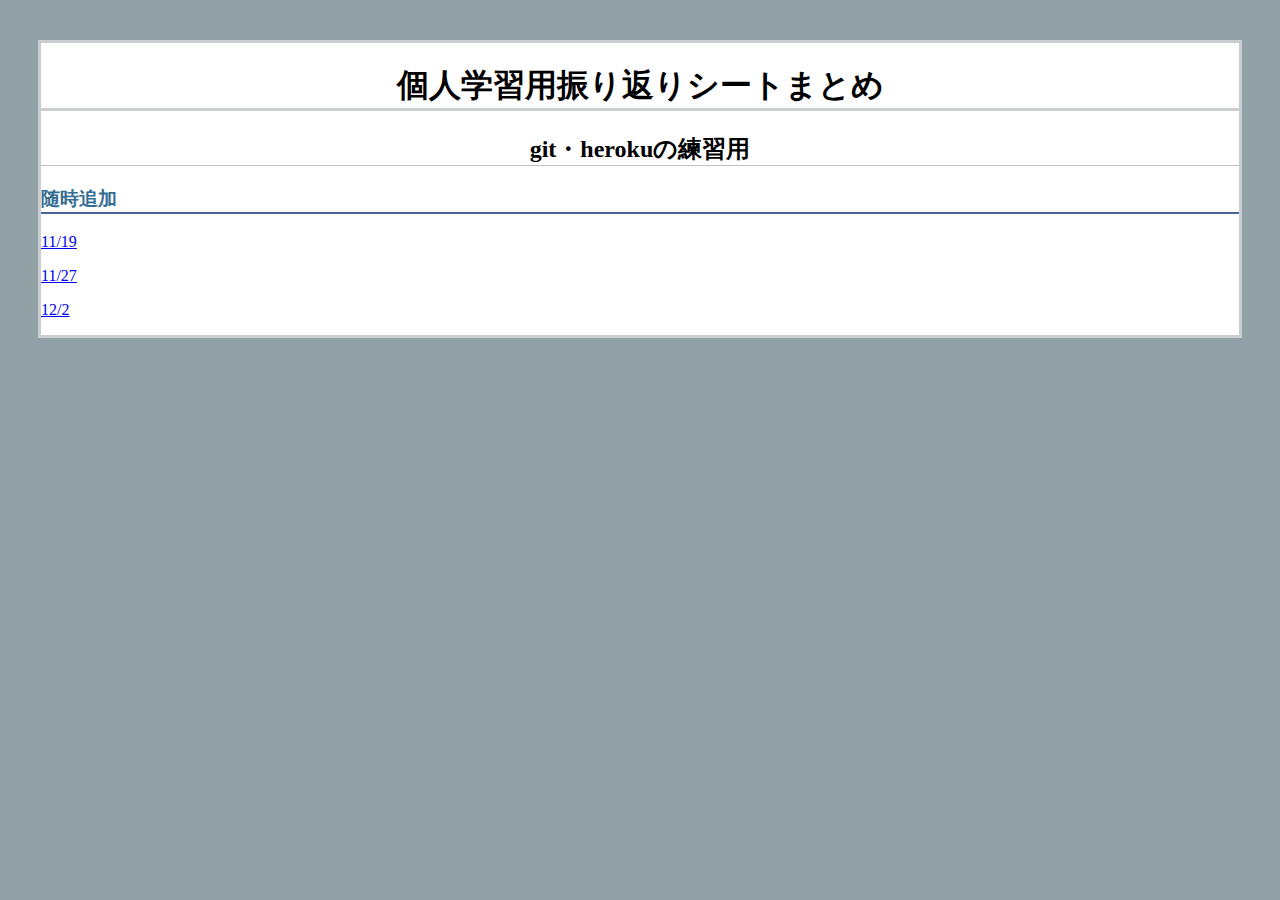
<file: index.html>
<!DOCTYPE HTML PUBLIC "-//W3C//DTD HTML 4.01//EN">
<html lang="ja">
    <head>
        <meta http-equiv="content-type" content="text/html;charset=utf-8">
        <link rel="stylesheet" href="css/box.css" madia="all">
    </head>
    <body>
        <div id="mainbox">
            <h1>個人学習用振り返りシートまとめ</h1>
            <h2>git・herokuの練習用</h2>
            <h3>随時追加</h3>
            <p><a href="class_room_1.html">11/19</a></p>
            <p><a href="class_room_2.html">11/27</a></p>
            <p><a href="class_room_3.html">12/2</a></p>
        </div>
    </body>
</html>
</file>
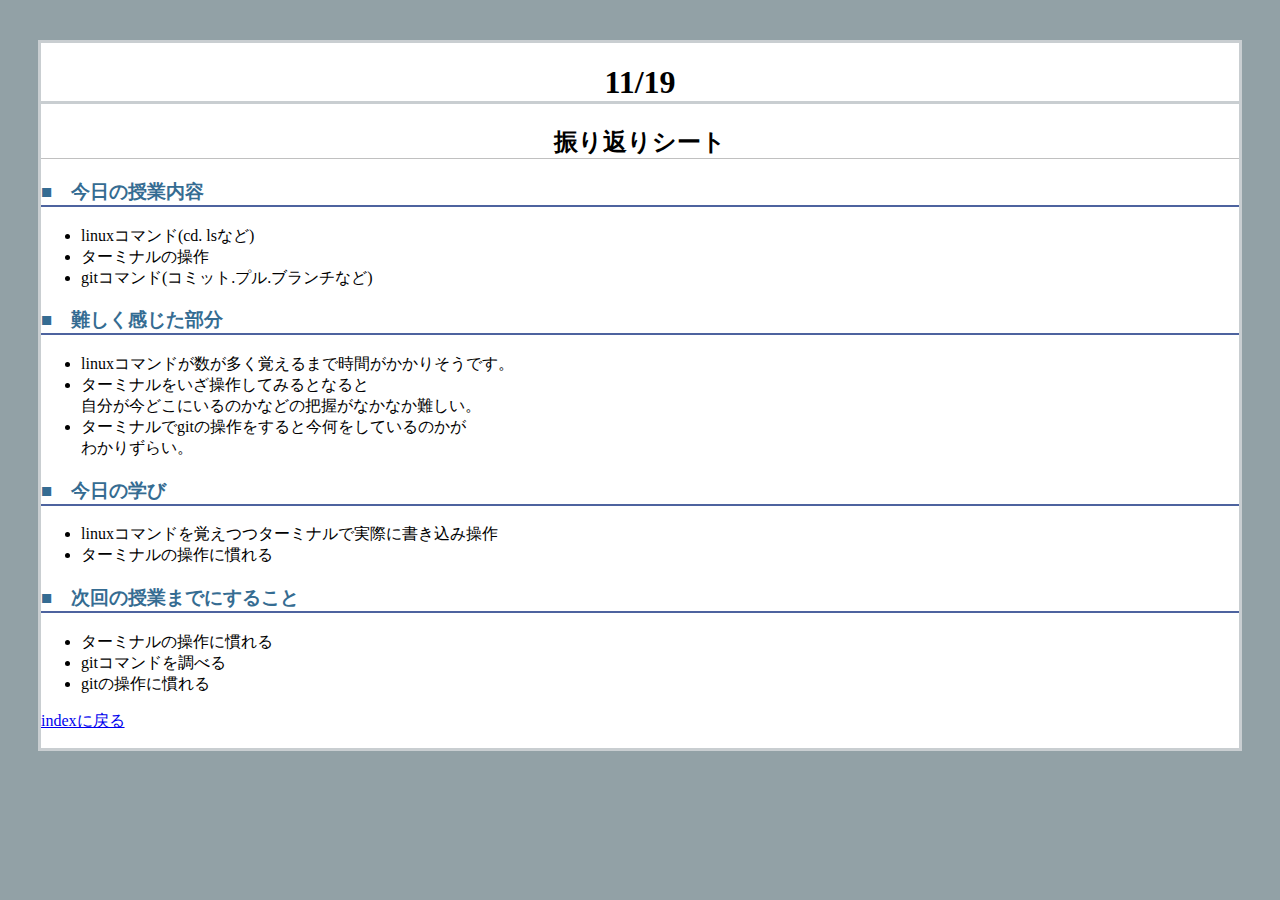
<file: class_room_1.html>
<!DOCTYPE HTML PUBLIC "-//W3C//DTD HTML 4.01//EN">
<html lang="ja">
    <head>
        <meta http-equiv="content-type" content="text/html;charset=utf-8">
        <link rel="stylesheet" href="css/box.css" madia="all">
    </head>

    <body>
        <div id="mainbox">
            <h1>11/19</h1>
            <h2>振り返りシート</h2>
            <h3>■　今日の授業内容</h3>
            <ul>
                <li>linuxコマンド(cd. lsなど)</li>
                <li>ターミナルの操作</li>
                <li>gitコマンド(コミット.プル.ブランチなど)</li>
            </ul>
            <h3>■　難しく感じた部分</h3>
            <ul>
                <li>linuxコマンドが数が多く覚えるまで時間がかかりそうです。
                </li>
                <li>ターミナルをいざ操作してみるとなると<br>
                自分が今どこにいるのかなどの把握がなかなか難しい。</li>
                <li>ターミナルでgitの操作をすると今何をしているのかが<br>
                わかりずらい。</li>
            </ul>
            <h3>■　今日の学び</h3>
            <ul>
                <li>linuxコマンドを覚えつつターミナルで実際に書き込み操作</li>
                <li>ターミナルの操作に慣れる</li>
            </ul>
            <h3>■　次回の授業までにすること</h3>
            <ul>
                <li>ターミナルの操作に慣れる</li>
                <li>gitコマンドを調べる</li>
                <li>gitの操作に慣れる</li>
            </ul>
            <p><a href="index.html">indexに戻る</a></p>
        </div>

    </body>
</html>
</file>
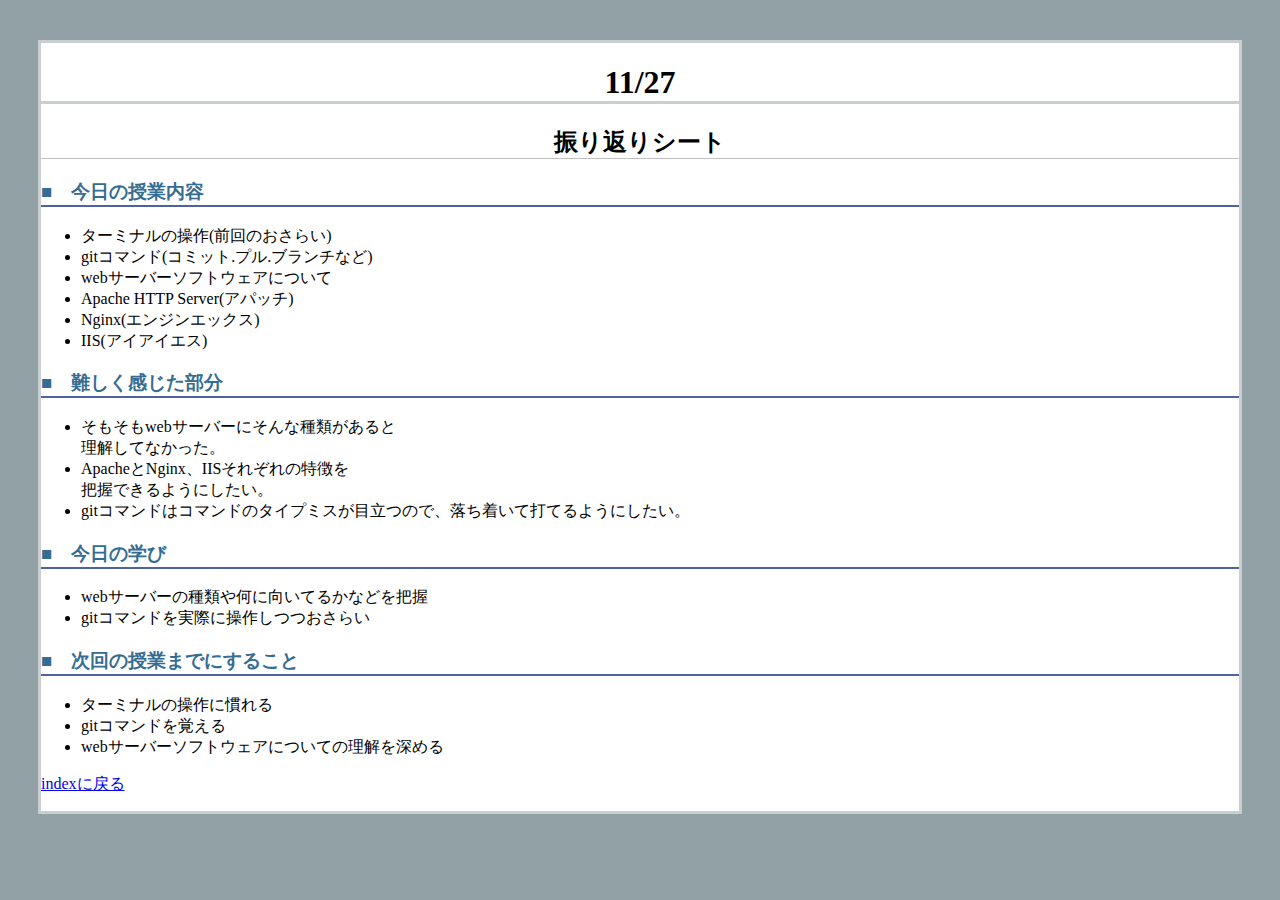
<file: class_room_2.html>
<!DOCTYPE HTML PUBLIC "-//W3C//DTD HTML 4.01//EN">
<html lang="ja">
    <head>
        <meta http-equiv="content-type" content="text/html;charset=utf-8">
        <link rel="stylesheet" href="css/box.css" madia="all">
    </head>

    <body>
        <div id="mainbox">
            <h1>11/27</h1>
            <h2>振り返りシート</h2>
            <h3>■　今日の授業内容</h3>
            <ul>
                <li>ターミナルの操作(前回のおさらい)</li>
                <li>gitコマンド(コミット.プル.ブランチなど)</li>
                <li>webサーバーソフトウェアについて</li>
                <li>Apache HTTP Server(アパッチ)</li>
                <li>Nginx(エンジンエックス)</li>
                <li>IIS(アイアイエス)</li>

            </ul>
            <h3>■　難しく感じた部分</h3>
            <ul>
               <li>そもそもwebサーバーにそんな種類があると
                <br>理解してなかった。</li>
               <li>ApacheとNginx、IISそれぞれの特徴を
                <br>把握できるようにしたい。</li>
               <li>gitコマンドはコマンドのタイプミスが目立つので、落ち着いて打てるようにしたい。</li>
            </ul>
            <h3>■　今日の学び</h3>
            <ul>
                <li>webサーバーの種類や何に向いてるかなどを把握</li>
                <li>gitコマンドを実際に操作しつつおさらい</li>
            </ul>
            <h3>■　次回の授業までにすること</h3>
            <ul>
                <li>ターミナルの操作に慣れる</li>
                <li>gitコマンドを覚える</li>
                <li>webサーバーソフトウェアについての理解を深める</li>
               
            </ul>
            <p><a href="index.html">indexに戻る</a></p>
        </div>

    </body>
</html>
</file>
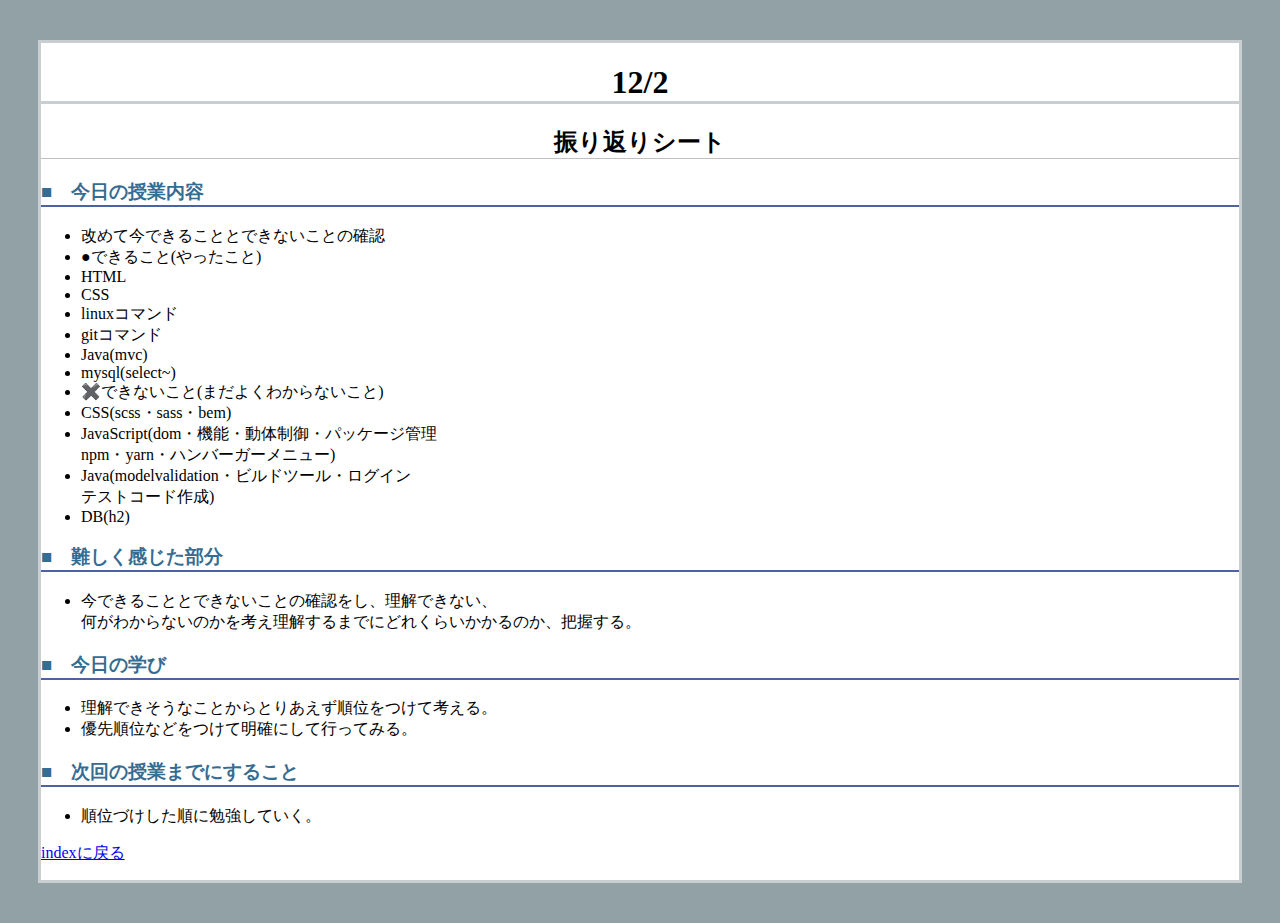
<file: class_room_3.html>
<!DOCTYPE HTML PUBLIC "-//W3C//DTD HTML 4.01//EN">
<html lang="ja">
    <head>
        <meta http-equiv="content-type" content="text/html;charset=utf-8">
        <link rel="stylesheet" href="css/box.css" madia="all">
    </head>

    <body>
        <div id="mainbox">
            <h1>12/2</h1>
            <h2>振り返りシート</h2>
            <h3>■　今日の授業内容</h3>
            <ul>
                <li>改めて今できることとできないことの確認</li>
               <li>●できること(やったこと)</li>
               <li>HTML</li>
               <li>CSS</li>
               <li>linuxコマンド</li>
               <li>gitコマンド</li>
               <li>Java(mvc)</li>
               <li>mysql(select~)</li>
               <li>✖️できないこと(まだよくわからないこと)</li>
               <li>CSS(scss・sass・bem)</li>
               <li>JavaScript(dom・機能・動体制御・パッケージ管理
                   <br>npm・yarn・ハンバーガーメニュー)</li>
                <li>Java(modelvalidation・ビルドツール・ログイン
                    <br>テストコード作成)</li>
                <li>DB(h2)</li>
            </ul>
            <h3>■　難しく感じた部分</h3>
            <ul>
               <li>今できることとできないことの確認をし、理解できない、
                   <br>何がわからないのかを考え理解するまでにどれくらいかかるのか、把握する。</li>
            </ul>
            <h3>■　今日の学び</h3>
            <ul>
                <li>理解できそうなことからとりあえず順位をつけて考える。</li>
                <li>優先順位などをつけて明確にして行ってみる。</li>
            </ul>
            <h3>■　次回の授業までにすること</h3>
            <ul>
                <li>順位づけした順に勉強していく。</li>
                

            </ul>
            <p><a href="index.html">indexに戻る</a></p>
        </div>

    </body>
</html>
</file>
<file: css/box.css>
*{
    font-family:"ヒラギノ丸ゴ Pro W4","ヒラギノ丸ゴ Pro","Hiragino Maru Gothic Pro","ヒラギノ角ゴ Pro W3","Hiragino Kaku Gothic Pro","HG丸ｺﾞｼｯｸM-PRO","HGMaruGothicMPRO";
}
body{
    background-color: #92a1a6;
}
/* .menu {
        /* max-width: 768px; */
    /* } */
.menu a {
        display: block;
        padding: 15px;
        text-decoration: none;
        color: black;
    }
            
    label {
        display: block;
        margin: 0 0 4px 0;
        padding : 15px;
        line-height: 1;
        color :#fff;
        font-size: 30px;
        background : #4d639f;
        cursor :pointer;
        font-size: 40px;
        /* font-style: italic; */
    }
    
    input {
        display: none;
    }
    
    .menu ul {
        display: block;
        margin: 0;
        padding: 0;
        background :#f4f4f4;
        list-style: none;
        font-size: 20px;
    }
    .menu li {
        height: 0;
        overflow: hidden;
        -webkit-transition: all 0.5s;
        -moz-transition: all 0.5s;
        -ms-transition: all 0.5s;
        -o-transition: all 0.5s;
        transition: all 0.5s;
    }
    
    #menu_bar01:checked ~ #links01 li,
    #menu_bar02:checked ~ #links02 li {
        height: 54px;
        opacity: 1;
    }
#mainbox{
    border: solid 3px #c9ced1;
    background-color: #fff;
    margin: 40px 30px 40px 30px;
}
#mainbox h1{
    text-align: center;
    border-bottom:solid 3px #c9ced1;
}
#mainbox h2{
    text-align: center;
    border-bottom:solid 1px #c0c0c0;
}
table{
    text-align: center;
    width: 75em;
    display: inline-block;
}
table th{
    border-bottom: solid 2px #4d639f;
    color: #356c92;
}
h3{
    color: #356c92;
    border-bottom: solid 2px #4d639f;
}
textarea{
	width: 1340px;
    height: 101px;
    margin: 0px;
}


@media screen and (max-width:768px){
    table{
       width: 420px;
       padding: 10px;
       border-bottom: solid 1px black;
    }
    /* textarea{
    	magin:0px;
    	width:466px; 
    	height:85px;
    } */
}
</file>
